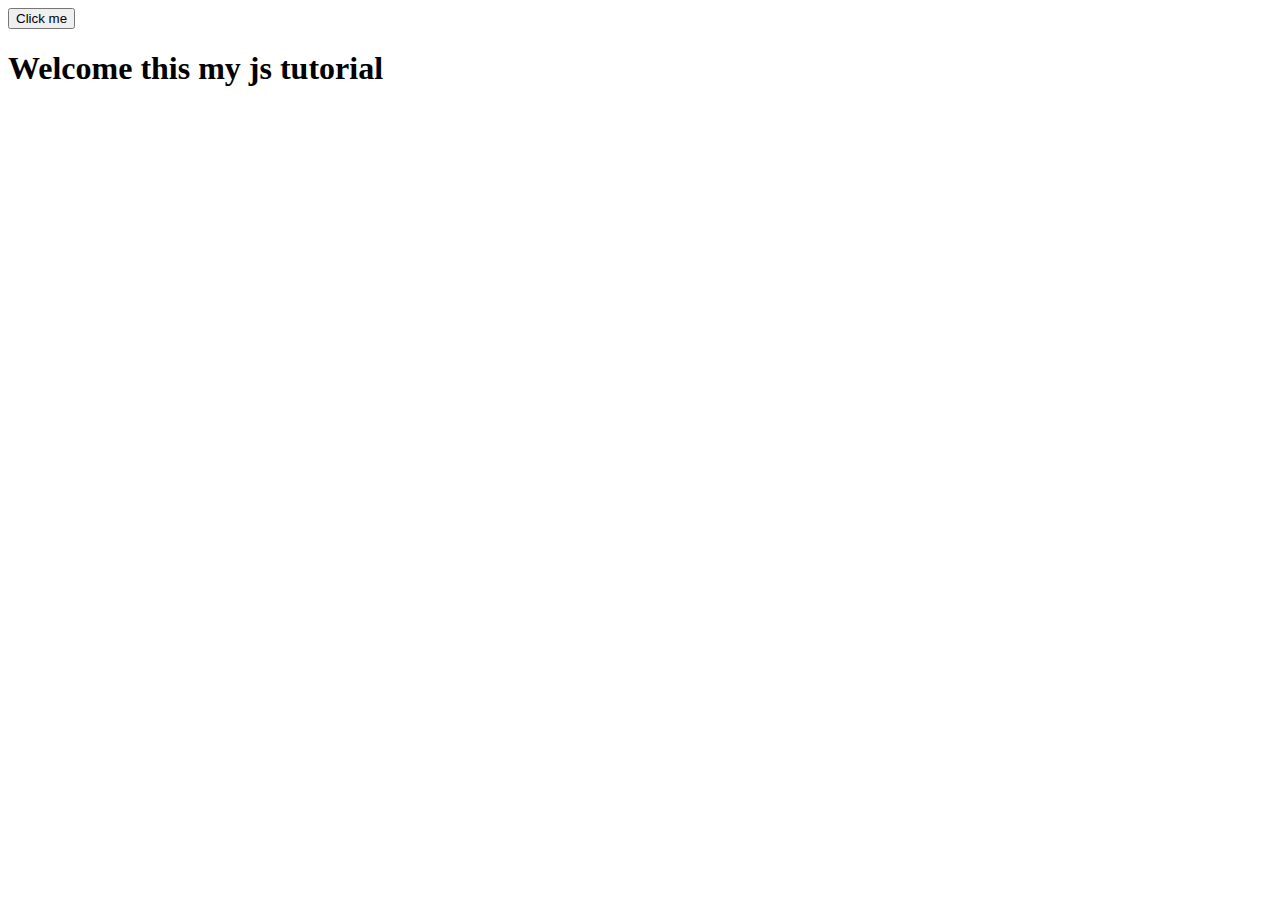
<file: New folder/index.html>
<!DOCTYPE html>
<html lang="en">
<head>
    <meta charset="UTF-8">
    <meta http-equiv="X-UA-Compatible" content="IE=edge">
    <meta name="viewport" content="width=device-width, initial-scale=1.0">
    <title>js tutorial</title>
</head>
<body>
    <div id="myclick" class="container">
        <button id="click">Click me</button>
    </div>
    <h1> Welcome this my js tutorial</h1>
    

<script src="index.js"></script>
</body>
 
</html>
</file>
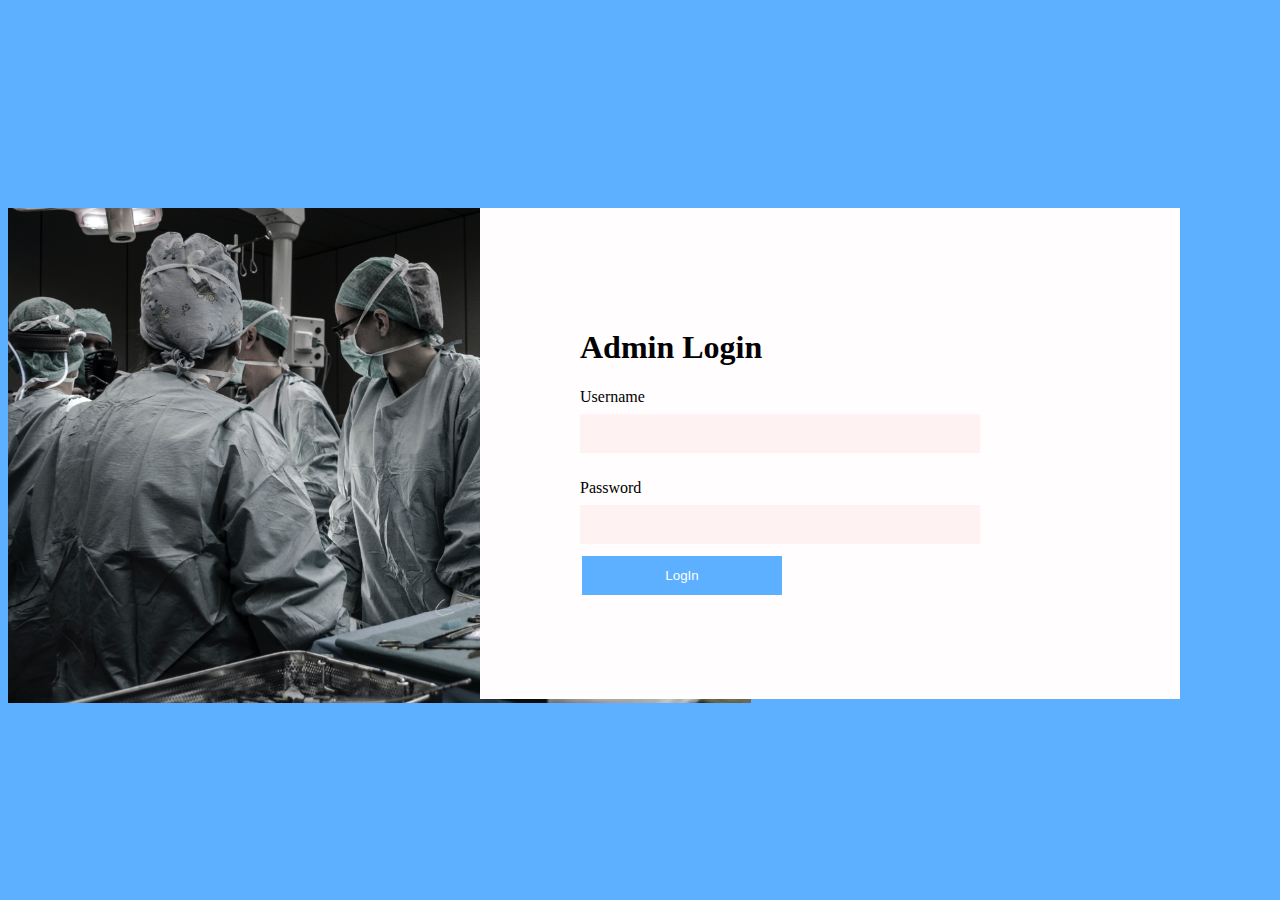
<file: New folder/loginForm.html>
<!DOCTYPE html>
<html lang="en">
<head>
    <meta charset="UTF-8">
    <meta http-equiv="X-UA-Compatible" content="IE=edge">
    <meta name="viewport" content="width=device-width, initial-scale=1.0">
    <title>Login</title>
    <link rel="stylesheet" href="loginForm.css">
</head>

<body>
    <div class="images">
    <img src="images/doctor.jpg">
    </div>

    
    <div class="forms-1">
        
    <div class="forms-2">
    <form>
        
        <h1>Admin Login</h1>
        <label for="Username">Username</label><br>
        <input type="text" id="Username" name="Username"><br></br>
        



        <label for="Password">Password</label><br>
        <input type="text" id="Password" name="Password"><br>

        
        <input class="LogInbutton" type="Submit" value="LogIn">
        
    </form>
    </div>
    </div>
    

    
</body>
</html>
</file>
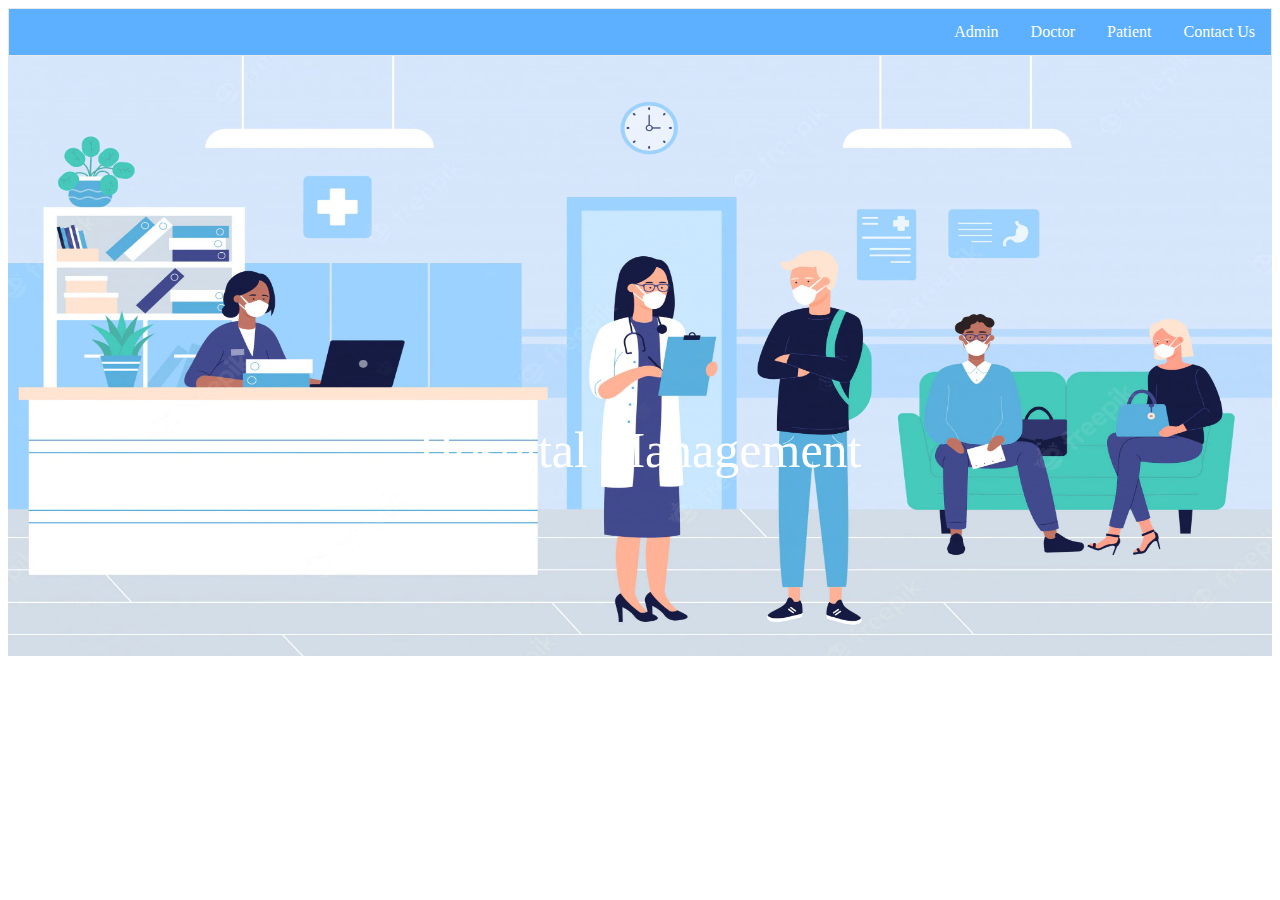
<file: New folder/intro/HospitalManagement.html>
<!DOCTYPE html>
<html lang="en">

<head>
    <meta charset="UTF-8">
    <meta http-equiv="X-UA-Compatible" content="IE=edge">
    <meta name="viewport" content="width=device-width, initial-scale=1.0">
    <title>HospitalManagement</title>
    <link rel="stylesheet" href="HospitalManagement.css">
</head>

<body>
    
    <ul>
        <li style="float:right"><a href="#">Contact Us</a></li>
        <li style="float:right"><a href="#">Patient</a></li>
        <li style="float:right"><a href="#">Doctor</a></li>
        <li style="float:right"><a href="#">Admin</a></li>

    </ul>
    <div class="container">

    <img src="intro100.webp"  width="100%" height="600px">
    <div class="centered">Hospital Management</div>
    </div>
</body>

</html>
</file>
<file: New folder/loginForm.css>
input {
    width: 400px;
    padding: 12px 20px;
    margin: 8px 0;
    box-sizing: border-box;
    border: none;
    background-color: rgba(254, 241, 241, 0.947);
    color: rgb(6, 0, 0);

}

.LogInbutton {
    width: 200px;
    background-color: #5cb0ff;
    border: none;
    color: white;
    padding: 12px 20px;
    text-decoration: none;
    margin: 4px 2px;
    cursor: pointer;
}

.forms-2 {
    position: absolute;
    right: 100px;
    width: 500px;
    padding: 100px;
    padding-top:100px;
    background-color: rgb(255, 253, 253);

}

.forms-1 {
    padding-top: 200px;
}

body {
    background-color: #5cb0ff;
}

img{
    float:left;
    max-width: 1700px;
    height: 495px;
    padding-top: 200px;
}
</file>
<file: New folder/intro/HospitalManagement.css>
ul {
  list-style-type: none;
  margin: 0;
  padding: 0;
  overflow: hidden;
  border: 1px solid #e7e7e7;
  background-color: #5cb0ff;
}

li {
  float: left;

}

li a {
  display: block;
  color: white;
  text-align: center;
  padding: 14px 16px;
  text-decoration: none;

}

li a:hover:not(.active) {
  background-color: rgba(255, 255, 255, 0.425);
}

li a.active {
  color: white;
  background-color: #04AA6D;
}

img {
  display: block;
  margin-left: auto;
  margin-right: auto;
}

.centered {
  position: absolute;
  top: 50%;
  left: 50%;
  transform: translate(-50%, -50%);
  font-size:50px;
  animation-name: example;
  animation-duration: 2s;
  animation-delay: 2s;
  animation-iteration-count: infinite;
  color:white;
}

@keyframes example {
  0%   {color: red;}
  25%  {color: white;}
  50%  {color: red;}
  100% {color: white;}
}
</file>
